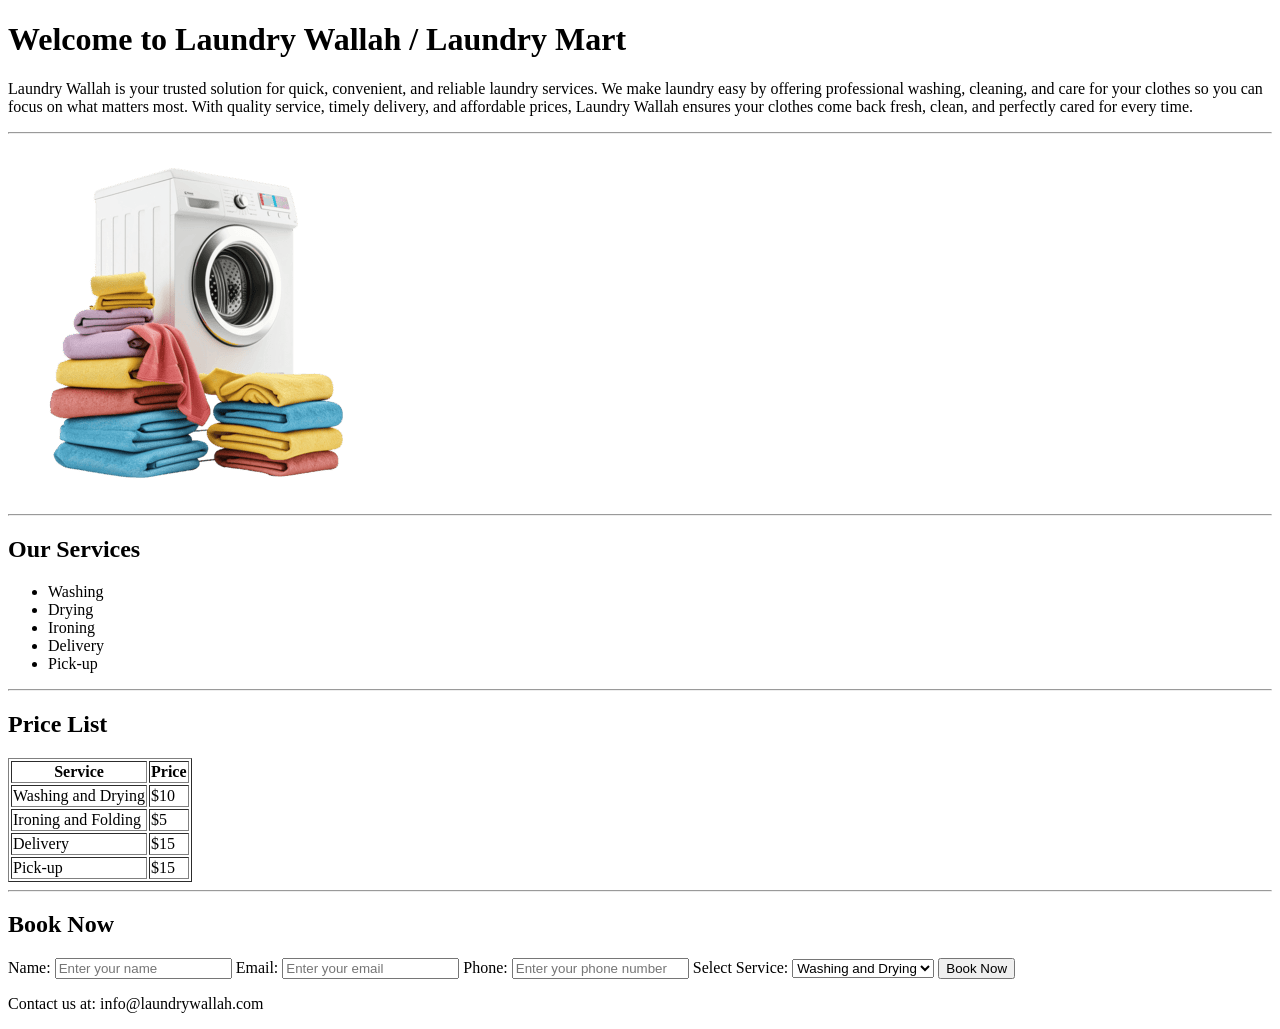
<file: Task 2/index.html>
<!DOCTYPE html>
<html lang="en">
<head>
    <meta charset="UTF-8">
    <meta name="viewport" content="width=device-width, initial-scale=1.0">
    <title>Document</title>
</head>
<body>
    <header>
        <h1>Welcome to Laundry Wallah / Laundry Mart</h1>
    </header>
    <section id="about">
        <p>
        Laundry Wallah is your trusted solution for quick, convenient, and reliable laundry services. We make laundry easy by offering professional washing, cleaning, and care for your clothes so you can focus on what matters most. With quality service, timely delivery, and affordable prices, Laundry Wallah ensures your clothes come back fresh, clean, and perfectly cared for every time.
        </p>
    </section>
    <hr>
    <section id="img">
        <img src="laundary.png" alt ="laundryimg"/>
    </section>
    <hr>
    <section id="services">
        <h2>Our Services</h2>
        <ul>
            <li>Washing</li>
            <li>Drying</li>
            <li>Ironing</li>
            <li>Delivery</li>
            <li>Pick-up</li>
        </ul>
    </section>
    <hr>
    <section id="pricelist">
        <h2>Price List</h2>
        <table border="Solid">
            <tr>
                <th>Service</th>
                <th>Price</th>
            </tr>
            <tr>
                <td>Washing and Drying</td>
                <td>$10</td>
            </tr>
            <tr>
                <td>Ironing and Folding</td>
                <td>$5</td>
            </tr>
            <tr>
                <td>Delivery</td>
                <td>$15</td>
            </tr>
            <tr>
                <td>Pick-up</td>
                <td>$15</td>
            </tr>
        </table>
    </section>
    <hr>
    <section id="booknow">
        <h2>Book Now</h2>
        <label for="name">Name:</label>
        <input type="text" placeholder="Enter your name" />
        <label for="email">Email:</label>
        <input type="email" placeholder="Enter your email" />
        <label for="phone">Phone:</label>
        <input type="tel" placeholder="Enter your phone number" />
        <label for="service">Select Service:</label>
        <select id="service">
            <option value="washing">Washing and Drying</option>
            <option value="ironing">Ironing and Folding</option>
            <option value="delivery">Delivery</option>
            <option value="pickup">Pick-up</option>
        </select>
        <button type="submit">Book Now</button>
    </section>
    <footer>
        <p>Contact us at: info@laundrywallah.com </p>
    </footer>
</body>
</html>
</file>
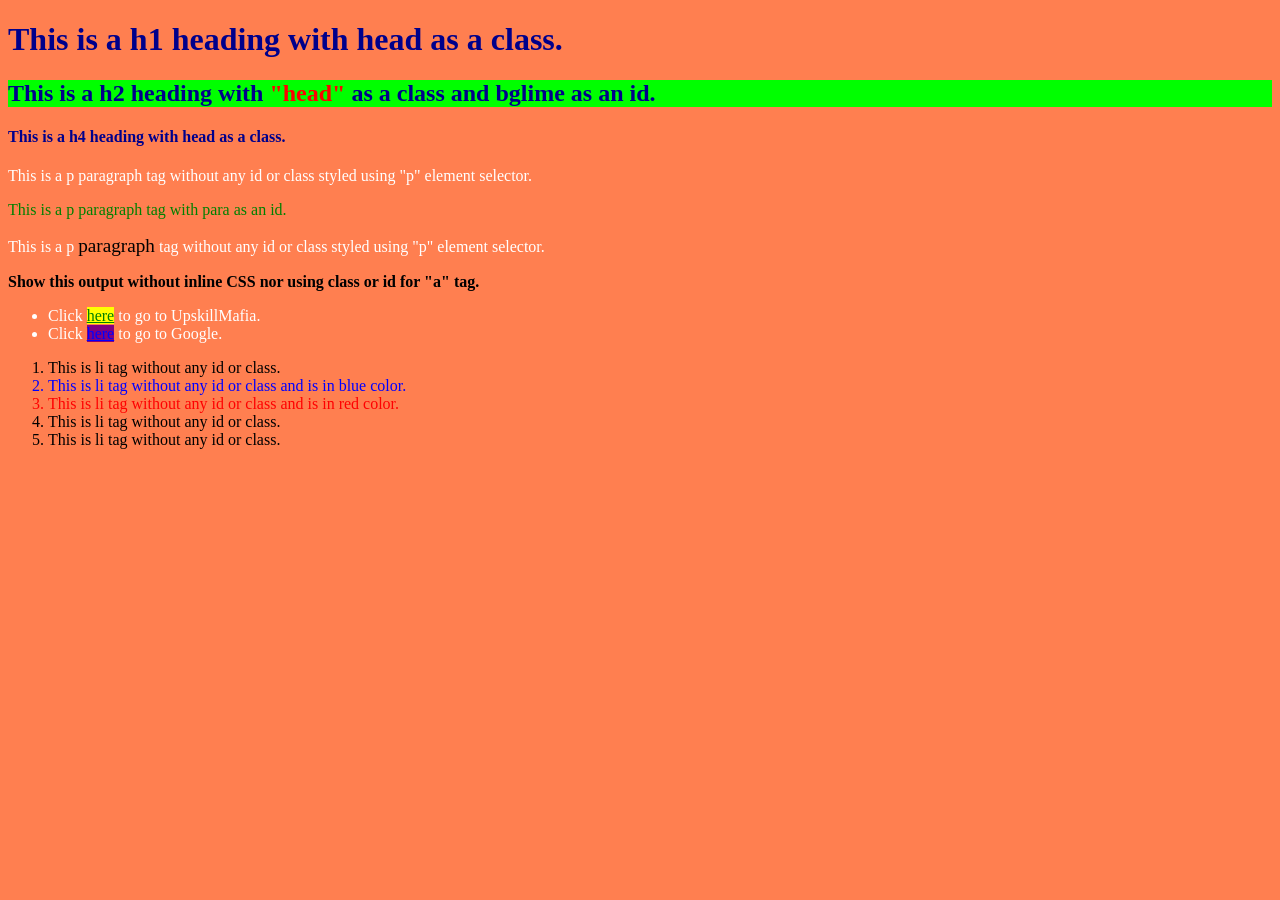
<file: Task 3/index.html>
<!DOCTYPE html>
<html lang="en">
<head>
    <meta charset="UTF-8">
    <meta name="viewport" content="width=device-width, initial-scale=1.0">
    <title>Document</title>
    <style>
        ul li{
            color: white;
        }
        ul li:nth-child(1) a {
            color: green;
            background-color: yellow;
        }
        ul li:nth-child(2) a {
            color: blue;
            background-color: purple;
        }       
    </style>
</head>
<link rel="stylesheet" href="style.css">

<body>
<h1 class="head">This is a h1 heading with head as a class.</h1>
<h2 class="head" id="bglime">This is a h2 heading with <span style="color: red; background-color: inherit;">"head"</span> as a class and bglime as an id.</h2>
<h4 class="head">This is a h4 heading with head as a class.</h4>   
<p>This is a p paragraph tag without any id or class styled using "p" element selector.</p> 
<p id="para">This is a p paragraph tag with para as an id.</p>
<p>This is a p <span style="color: black; font-size: larger;">paragraph</span> tag without any id or class styled using "p" element selector.</p> 
<b><p style="color: black;">Show this output without inline CSS nor using class or id for "a" tag.</p></b>
<ul class="linkstyle">
    <li>Click <a href="#">here</a> to go to UpskillMafia.</li>
    <li>Click <a href="#">here</a> to go to Google.</li>
</ul>
<ol>
    <li>This is li tag without any id or class.</li>
    <li style="color: blue;">This is li tag without any id or class and is in blue color.</li>
    <li style="color: red;">This is li tag without any id or class and is in red color.</li>
    <li>This is li tag without any id or class.</li>
    <li>This is li tag without any id or class.</li>
</ol>
</body>
</html>
</file>
<file: Task 3/style.css>
*{
    background-color:coral;
}
.head{
    color: darkblue
}
#bglime{
    background-color:lime;
}
p{
    color: white;
}
#para{
    color: green;
}
</file>
